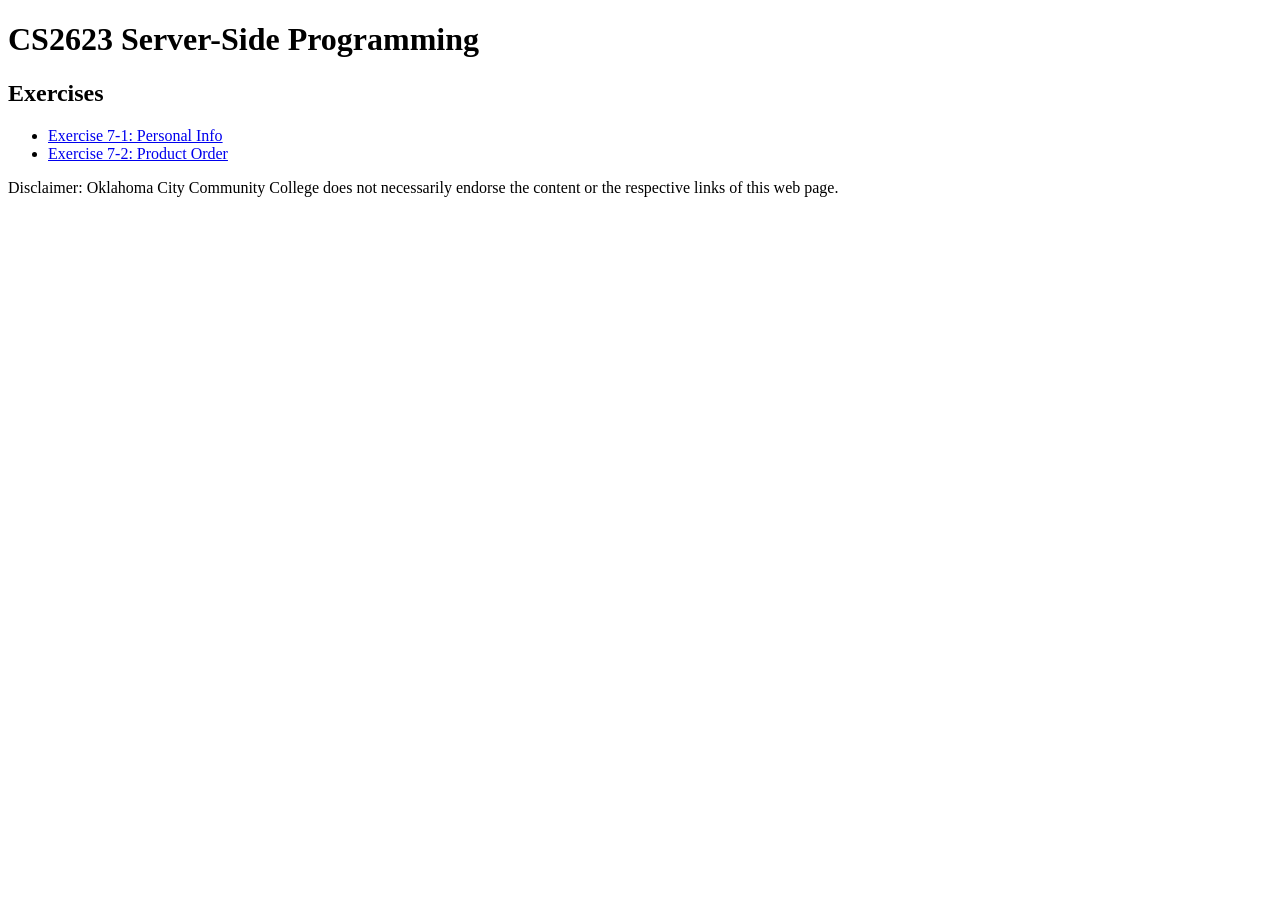
<file: week3/SSP05/index.html>
<!DOCTYPE html>
<html lang="en">

  <head>
    <meta charset="UTF-8">
    <meta name="viewport" content="width=device-width, initial-scale=1.0">
    <meta name="author" content="Cunkle, Timothy">
    <meta name="description" content="CS2623 Server-Side Programming">
    <title>CS2623 - SSP05 Hub</title>
  </head>

  <body>
    <header>
      <h1>CS2623 Server-Side Programming</h1>
    </header>

    <main>
      <h2>Exercises</h2>
      <ul>
        <li><a href="SSP05_1/SSP05_1.php">Exercise 7-1: Personal Info</a></li>
        <li><a href="SSP05_2/SSP05_2.php">Exercise 7-2: Product Order</a></li>
      </ul>
    </main>

    <footer>
      <p>Disclaimer: Oklahoma City Community College does not necessarily endorse the content or the respective links of this web page.</p>
    </footer>

  </body>

</html>
</file>
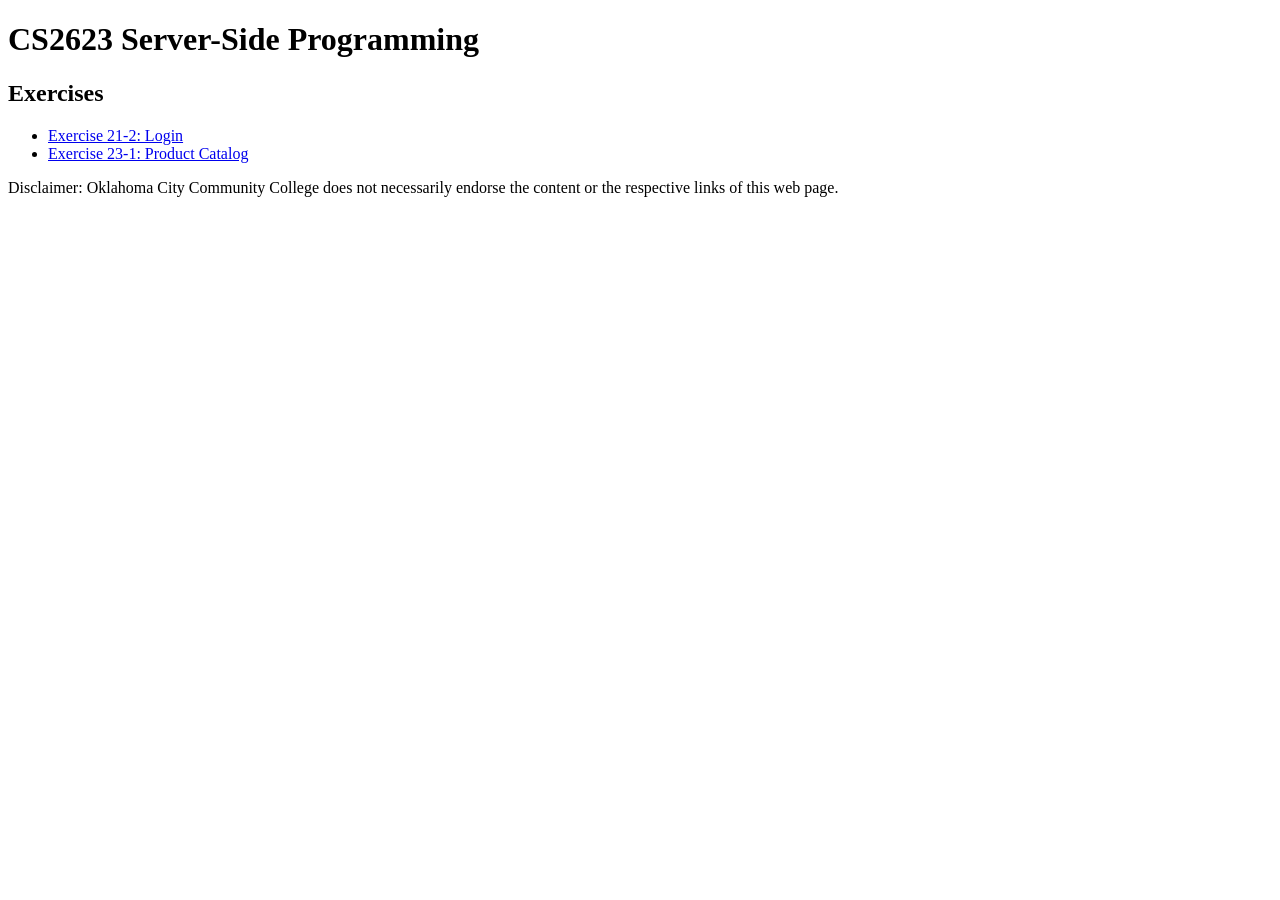
<file: week4/SSP06/index.html>
<!DOCTYPE html>
<html lang="en">

  <head>
    <meta charset="UTF-8">
    <meta name="viewport" content="width=device-width, initial-scale=1.0">
    <meta name="author" content="Cunkle, Timothy">
    <meta name="description" content="CS2623 Server-Side Programming">
    <title>CS2623 - SSP06 Hub</title>
  </head>

  <body>
    <header>
      <h1>CS2623 Server-Side Programming</h1>
    </header>

    <main>
      <h2>Exercises</h2>
      <ul>
        <li><a href="SSP06_21_2/index.php" target="_blank" rel="noopener">Exercise 21-2: Login</a></li>
        <li><a href="SSP06_23_1/index.php" target="_blank" rel="noopener">Exercise 23-1: Product Catalog</a></li>
      </ul>
    </main>

    <footer>
      <p>Disclaimer: Oklahoma City Community College does not necessarily endorse the content or the respective links of this web page.</p>
    </footer>

  </body>

</html>
</file>
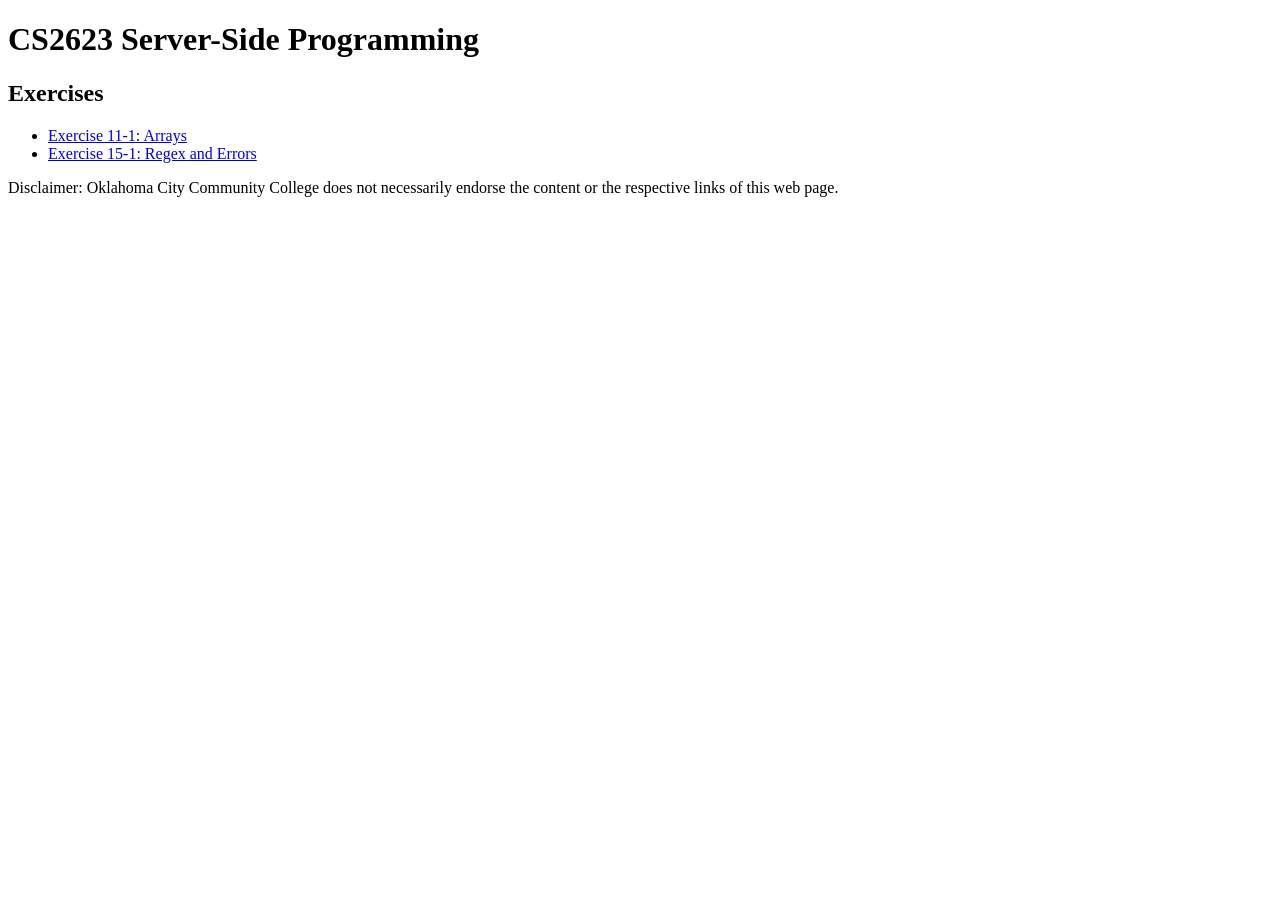
<file: week4/SSP07/index.html>
<!DOCTYPE html>
<html lang="en">

  <head>
    <meta charset="UTF-8">
    <meta name="viewport" content="width=device-width, initial-scale=1.0">
    <meta name="author" content="Cunkle, Timothy">
    <meta name="description" content="CS2623 Server-Side Programming">
    <title>CS2623 - SSP07 Hub</title>
  </head>

  <body>
    <header>
      <h1>CS2623 Server-Side Programming</h1>
    </header>

    <main>
      <h2>Exercises</h2>
      <ul>
        <li><a href="SSP07_11_1/index.php" target="_blank" rel="noopener">Exercise 11-1: Arrays</a></li>
        <li><a href="SSP07_15_1/index.php" target="_blank" rel="noopener">Exercise 15-1: Regex and Errors</a></li>
      </ul>
    </main>

    <footer>
      <p>Disclaimer: Oklahoma City Community College does not necessarily endorse the content or the respective links of this web page.</p>
    </footer>

  </body>

</html>
</file>
